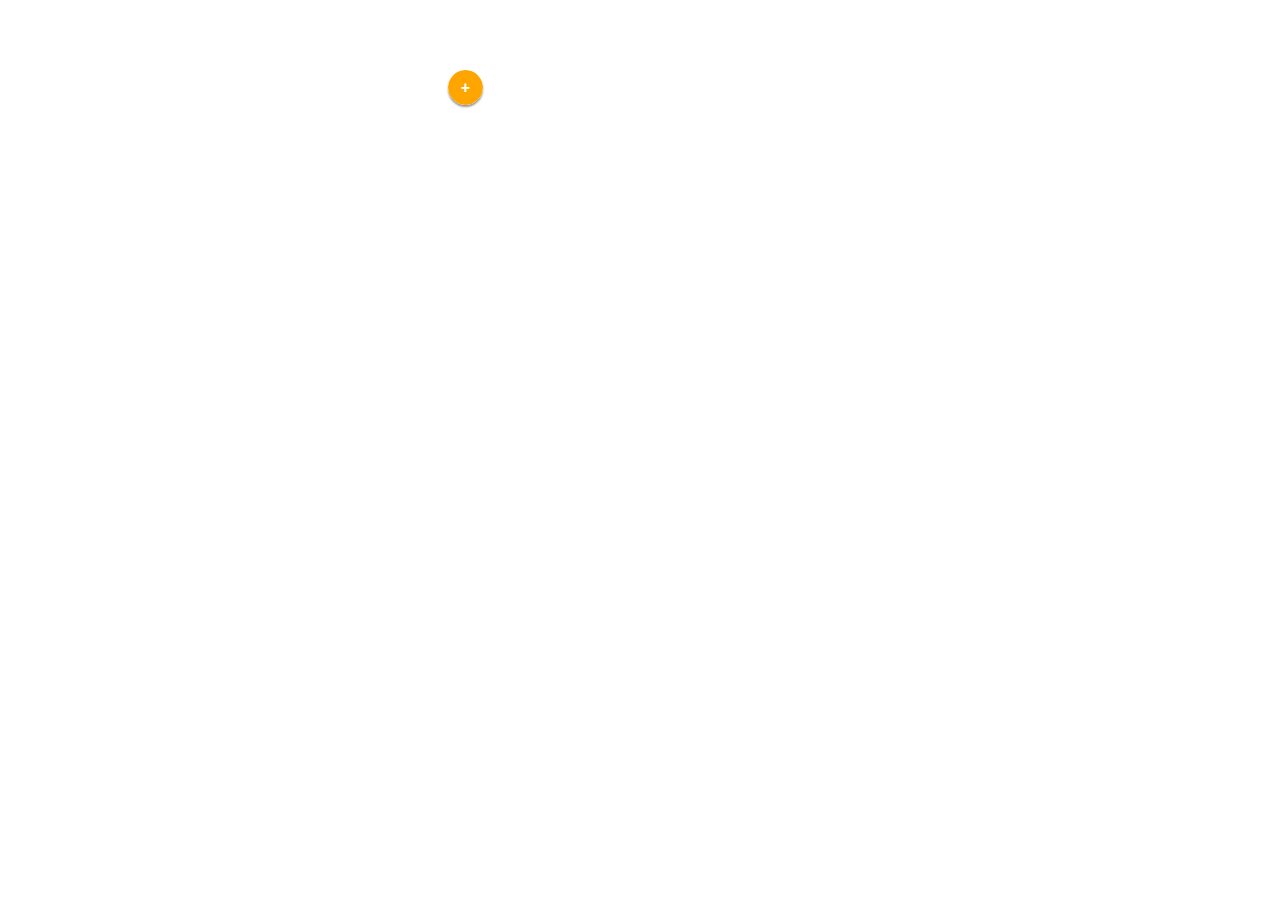
<file: buttontocard.html>
<!DOCTYPE html>
<html lang="en" >
<head>
  <meta charset="UTF-8">
  <title>CodePen - Material Button to Card</title>
  <link rel="stylesheet" href="./style1.css">

</head>
<body>
<!-- partial:index.partial.html -->
<div class="overlay"></div>

    <div class="card closed" style="top:70px; left:35%;">
      <div class="card-photo" style="background:url(http://lorempixel.com/300/450/cats/);">
      </div>

      <div class="card-content">
        <h1>Londres</h1>
        <p class="price">300€</p>
        <p class="description">
          Payname décline toute responsabilité en ce qui concerne l’exécution des Prestations, vis-à-vis desquelles elle demeure absolument étrangère, quand bien même elle en assure le paiement. Les Prestations, leur contenu et leur exécution relèvent de la seule responsabilité des Utilisateurs, ce qu’ils reconnaissent et acceptent expressément.
        </p>
      </div>

      <button class="not-added"><div>+</div></button>
    </div>

<!--
    <div class="card closed" style="top:100px; left:36%;">
      <div class="card-photo" style="background:url(http://lorempixel.com/300/450/cats);">
      </div>

      <div class="card-content">
        <h1>Paris</h1>
        <p class="price">200€</p>
        <p class="description">
          Payname décline toute responsabilité en ce qui concerne l’exécution des Prestations, vis-à-vis desquelles elle demeure absolument étrangère, quand bien même elle en assure le paiement. Les Prestations, leur contenu et leur exécution relèvent de la seule responsabilité des Utilisateurs, ce qu’ils reconnaissent et acceptent expressément.
        </p>
      </div>

      <button class="not-added"><div>+</div></button>
    </div>

    <div class="card closed" style="top:300px; left:25%;">
      <div class="card-photo" style="background:url(http://lorempixel.com/300/450/cats);">
      </div>

      <div class="card-content">
        <h1>Rio</h1>
        <p class="price">1300€</p>
        <p class="description">
          Payname décline toute responsabilité en ce qui concerne l’exécution des Prestations, vis-à-vis desquelles elle demeure absolument étrangère, quand bien même elle en assure le paiement. Les Prestations, leur contenu et leur exécution relèvent de la seule responsabilité des Utilisateurs, ce qu’ils reconnaissent et acceptent expressément.
        </p>
      </div>

      <button class="not-added"><div>+</div></button>
    </div>
-->
<!-- partial -->
  <script src='https://cdnjs.cloudflare.com/ajax/libs/jquery/2.1.3/jquery.min.js'></script><script  src="./script1.js"></script>

</body>
</html>
</file>
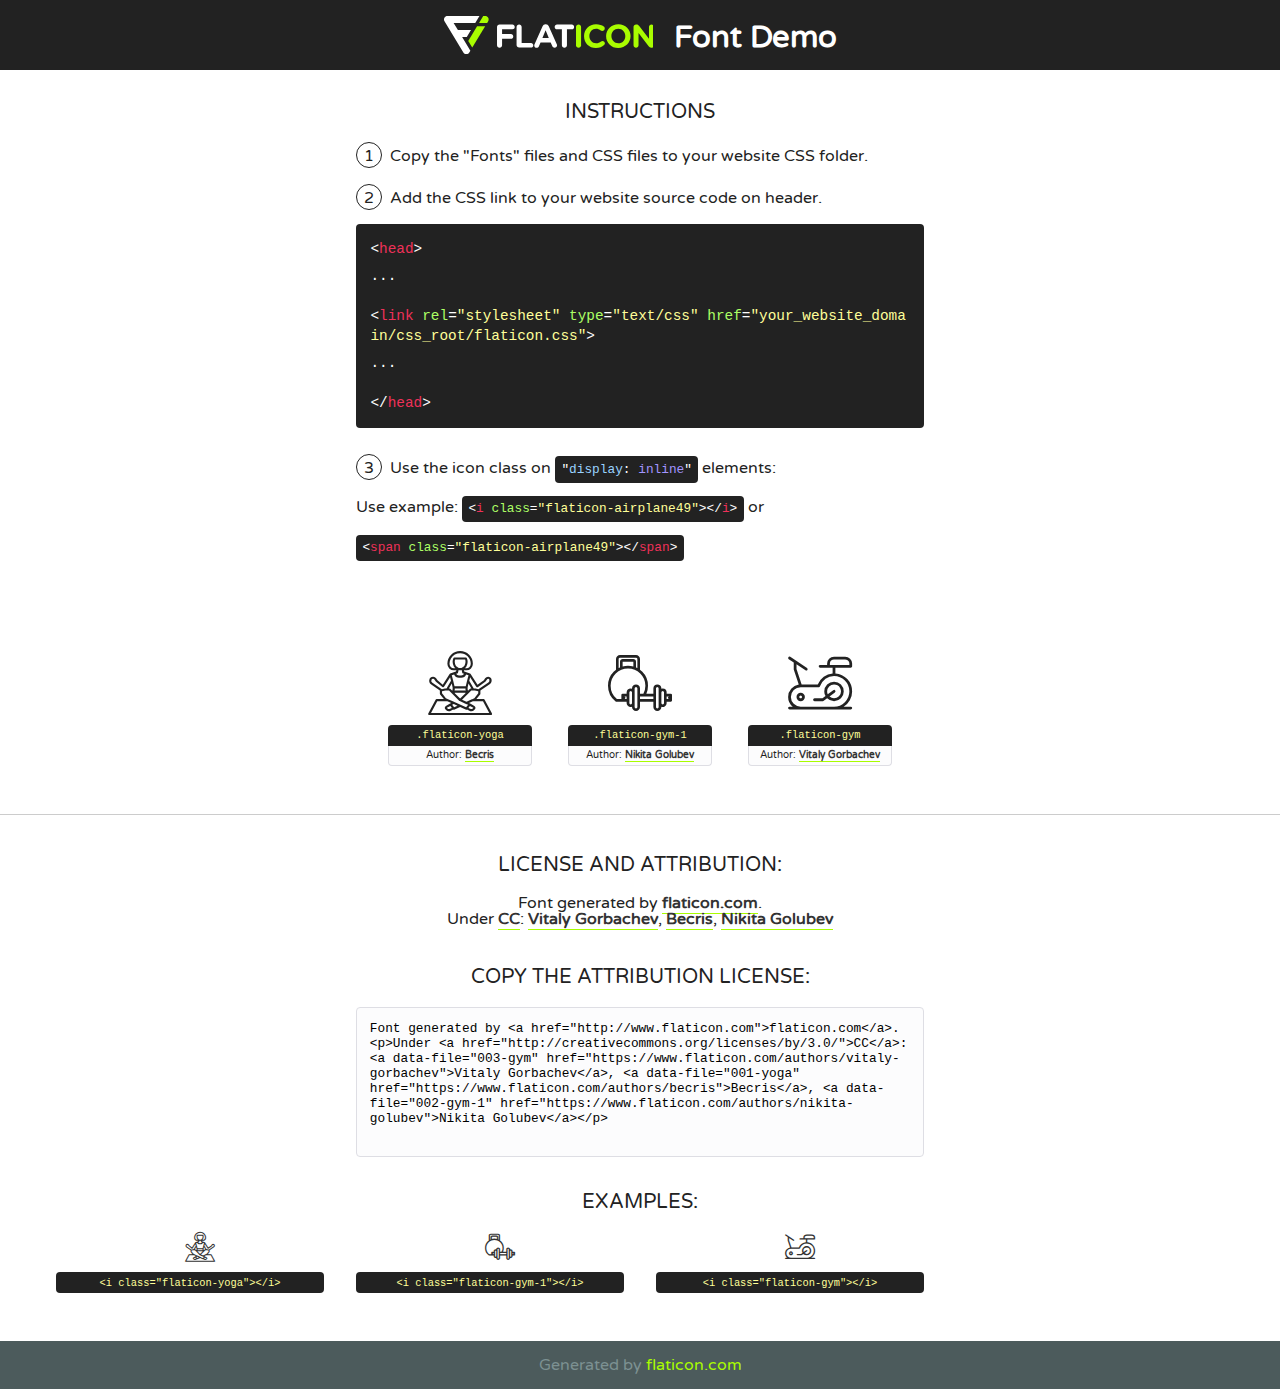
<file: fonts/flaticon/font/flaticon.html>
<!DOCTYPE html>
<!--
  Flaticon icon font: Flaticon
  Creation date: 23/07/2018 14:52
-->
<html>
<!DOCTYPE html>
<html>

<head>
    <title>Flaticon WebFont</title>
    <link href="http://fonts.googleapis.com/css?family=Varela+Round" rel="stylesheet" type="text/css" />
    <link rel="stylesheet" type="text/css" href="flaticon.css">
    <meta charset="UTF-8">
    <style>
    html, body, div, span, applet, object, iframe,
    h1, h2, h3, h4, h5, h6, p, blockquote, pre,
    a, abbr, acronym, address, big, cite, code,
    del, dfn, em, img, ins, kbd, q, s, samp,
    small, strike, strong, sub, sup, tt, var,
    b, u, i, center,
    dl, dt, dd, ol, ul, li,
    fieldset, form, label, legend,
    table, caption, tbody, tfoot, thead, tr, th, td,
    article, aside, canvas, details, embed, 
    figure, figcaption, footer, header, hgroup, 
    menu, nav, output, ruby, section, summary,
    time, mark, audio, video {
        margin: 0;
        padding: 0;
        border: 0;
        font-size: 100%;
        font: inherit;
        vertical-align: baseline;
    }
    /* HTML5 display-role reset for older browsers */
    article, aside, details, figcaption, figure, 
    footer, header, hgroup, menu, nav, section {
        display: block;
    }
    body {
        line-height: 1;
    }
    ol, ul {
        list-style: none;
    }
    blockquote, q {
        quotes: none;
    }
    blockquote:before, blockquote:after,
    q:before, q:after {
        content: '';
        content: none;
    }
    table {
        border-collapse: collapse;
        border-spacing: 0;
    }
    body {
        font-family: 'Varela Round', Helvetica, Arial, sans-serif;
        font-size: 16px;
        color: #222;
    }
    a {
        color: #333;
        border-bottom: 1px solid #a9fd00;
        font-weight: bold;
        text-decoration: none;
    }
    * {
        -moz-box-sizing: border-box;
        -webkit-box-sizing: border-box;
        box-sizing: border-box;
        margin: 0;
        padding: 0;
    }
    [class^="flaticon-"]:before, [class*=" flaticon-"]:before, [class^="flaticon-"]:after, [class*=" flaticon-"]:after {
        font-family: Flaticon;
        font-size: 30px;
        font-style: normal;
        margin-left: 20px;
        color: #333;
    }
    .wrapper {
        max-width: 600px;
        margin: auto;
        padding: 0 1em;
    }
    .title {
        font-size: 1.25em;
        text-align: center;
        margin-bottom: 1em;
        text-transform: uppercase;
    }
    header {
        text-align: center;
        background-color: #222;
        color: #fff;
        padding: 1em;
    }
    header .logo {
        width: 210px;
        height: 38px;
        display: inline-block;
        vertical-align: middle;
        margin-right: 1em;
        border: none;
    }
    header strong {
        font-size: 1.95em;
        font-weight: bold;
        vertical-align: middle;
        margin-top: 5px;
        display: inline-block;
    }
    .demo {
        margin: 2em auto;
        line-height: 1.25em;
    }
    .demo ul li {
        margin-bottom: 1em;
    }
    .demo ul li .num {
        color: #222;
        border-radius: 20px;
        display: inline-block;
        width: 26px;
        padding: 3px;
        height: 26px;
        text-align: center;
        margin-right: 0.5em;
        border: 1px solid #222;
    }
    .demo ul li code {
        background-color: #222;
        border-radius: 4px;
        padding: 0.25em 0.5em;
        display: inline-block;
        color: #fff;
        font-family: Consolas,Monaco,Lucida Console,Liberation Mono,DejaVu Sans Mono,Bitstream Vera Sans Mono,Courier New, monospace;
        font-weight: lighter;
        margin-top: 1em;
        font-size: 0.8em;
        word-break: break-all;
    }
    .demo ul li code.big {
        padding: 1em;
        font-size: 0.9em;
    }
    .demo ul li code .red {
        color: #EF3159;
    }
    .demo ul li code .green {
        color: #ACFF65;
    }
    .demo ul li code .yellow {
        color: #FFFF99;
    }
    .demo ul li code .blue {
        color: #99D3FF;
    }
    .demo ul li code .purple {
        color: #A295FF;
    }
    .demo ul li code .dots {
        margin-top: 0.5em;
        display: block;
    }
    #glyphs {
        border-bottom: 1px solid #ccc;
        padding: 2em 0;
        text-align: center;
    }
    .glyph {
        display: inline-block;
        width: 9em;
        margin: 1em;
        text-align: center;
        vertical-align: top;
        background: #FFF;
    }
    .glyph .glyph-icon {
        padding: 10px;
        display: block;
        font-family:"Flaticon";
        font-size: 64px;
        line-height: 1;
    }
    .glyph .glyph-icon:before {
        font-size: 64px;
        color: #222;
        margin-left: 0;
    }
    .class-name {
        font-size: 0.65em;
        background-color: #222;
        color: #fff;
        border-radius: 4px 4px 0 0;
        padding: 0.5em;
        color: #FFFF99;
        font-family: Consolas,Monaco,Lucida Console,Liberation Mono,DejaVu Sans Mono,Bitstream Vera Sans Mono,Courier New, monospace;
    }
    .author-name {
        font-size: 0.6em;
        background-color: #fcfcfd;
        border: 1px solid #DEDEE4;
        border-top: 0;
        border-radius: 0 0 4px 4px;
        padding: 0.5em;
    }
    .class-name:last-child {
        font-size: 10px;
        color:#888;
    }
    .class-name:last-child a {
        font-size: 10px;
        color:#555;
    }
    .class-name:last-child a:hover {
        color:#a9fd00;
    }
    .glyph > input {
        display: block;
        width: 100px;
        margin: 5px auto;
        text-align: center;
        font-size: 12px;
        cursor: text;
    }
    .glyph > input.icon-input {
        font-family:"Flaticon";
        font-size: 16px;
        margin-bottom: 10px;
    }
    .attribution .title {
        margin-top: 2em;
    }
    .attribution textarea {
        background-color: #fcfcfd;
        padding: 1em;
        border: none;
        box-shadow: none;
        border: 1px solid #DEDEE4;
        border-radius: 4px;
        resize: none;
        width: 100%;
        height: 150px;
        font-size: 0.8em;
        font-family: Consolas,Monaco,Lucida Console,Liberation Mono,DejaVu Sans Mono,Bitstream Vera Sans Mono,Courier New, monospace;
        -webkit-appearance: none;
    }
    .iconsuse {
        margin: 2em auto;
        text-align: center;
        max-width: 1200px;
    }
    .iconsuse:after {
        content: '';
        display: table;
        clear: both;
    }
    .iconsuse .image {
        float: left;
        width: 25%;
        padding: 0 1em;
    }
    .iconsuse .image p {
        margin-bottom: 1em;
    }
    .iconsuse .image span {
        display: block;
        font-size: 0.65em;
        background-color: #222;
        color: #fff;
        border-radius: 4px;
        padding: 0.5em;
        color: #FFFF99;
        margin-top: 1em;
        font-family: Consolas,Monaco,Lucida Console,Liberation Mono,DejaVu Sans Mono,Bitstream Vera Sans Mono,Courier New, monospace;
    }
    #footer {
        text-align: center;
        background-color: #4C5B5C;
        color: #7c9192;
        padding: 1em;
    }
    #footer a {
        border: none;
        color: #a9fd00;
        font-weight: normal;
    }
    @media (max-width: 960px) {
        .iconsuse .image {
            width: 50%;
        }
    }
    @media (max-width: 560px) {
        .iconsuse .image {
            width: 100%;
        }
    }
    </style>
</head>

<body class="characters-off">

    <header>
        <a href="http://www.flaticon.com" target="_blank" class="logo">
            <svg version="1.1" xmlns="http://www.w3.org/2000/svg" xmlns:xlink="http://www.w3.org/1999/xlink" xmlns:a="http://ns.adobe.com/AdobeSVGViewerExtensions/3.0/" viewBox="0 0 560.875 102.036" enable-background="new 0 0 560.875 102.036" xml:space="preserve">
                <defs>
                </defs>
                <g>
                    <g class="letters">
                        <path fill="#ffffff" d="M141.596,29.675c0-3.777,2.985-6.767,6.764-6.767h34.438c3.426,0,6.15,2.728,6.15,6.15
                        c0,3.43-2.724,6.149-6.15,6.149h-27.674v13.091h23.719c3.429,0,6.151,2.724,6.151,6.15c0,3.43-2.723,6.149-6.151,6.149h-23.719
                        v17.574c0,3.773-2.986,6.761-6.764,6.761c-3.779,0-6.764-2.989-6.764-6.761V29.675z"></path>
                        <path fill="#ffffff" d="M193.844,29.149c0-3.781,2.985-6.767,6.764-6.767c3.776,0,6.763,2.985,6.763,6.767v42.957h25.039
                        c3.426,0,6.149,2.726,6.149,6.153c0,3.425-2.723,6.15-6.149,6.15h-31.802c-3.779,0-6.764-2.986-6.764-6.768V29.149z"></path>
                        <path fill="#ffffff" d="M241.891,75.71l21.438-48.407c1.492-3.341,4.215-5.357,7.906-5.357h0.792
                        c3.686,0,6.323,2.017,7.815,5.357l21.439,48.407c0.436,0.967,0.701,1.845,0.701,2.723c0,3.602-2.809,6.501-6.414,6.501
                        c-3.161,0-5.269-1.845-6.499-4.655l-4.132-9.661h-27.059l-4.301,10.102c-1.144,2.631-3.426,4.214-6.237,4.214
                        c-3.517,0-6.24-2.81-6.24-6.325C241.1,77.64,241.451,76.677,241.891,75.71z M279.932,58.666l-8.521-20.297l-8.526,20.297H279.932
                        z"></path>
                        <path fill="#ffffff" d="M314.864,35.387H301.86c-3.429,0-6.239-2.813-6.239-6.238c0-3.429,2.811-6.24,6.239-6.24h39.533
                        c3.426,0,6.237,2.811,6.237,6.24c0,3.425-2.811,6.238-6.237,6.238h-13.001v42.785c0,3.773-2.99,6.761-6.764,6.761
                        c-3.779,0-6.764-2.989-6.764-6.761V35.387z"></path>
                        <path fill="#A9FD00" d="M352.615,29.149c0-3.781,2.985-6.767,6.767-6.767c3.774,0,6.761,2.985,6.761,6.767v49.024
                        c0,3.773-2.987,6.761-6.761,6.761c-3.781,0-6.767-2.989-6.767-6.761V29.149z"></path>
                        <path fill="#A9FD00" d="M374.132,53.836v-0.179c0-17.481,13.178-31.801,32.065-31.801c9.22,0,15.459,2.458,20.557,6.238
                        c1.402,1.054,2.637,2.985,2.637,5.357c0,3.692-2.985,6.59-6.681,6.59c-1.845,0-3.071-0.702-4.044-1.319
                        c-3.776-2.813-7.729-4.393-12.562-4.393c-10.364,0-17.831,8.611-17.831,19.154v0.173c0,10.542,7.291,19.329,17.831,19.329
                        c5.715,0,9.492-1.756,13.359-4.834c1.049-0.874,2.458-1.491,4.039-1.491c3.429,0,6.325,2.813,6.325,6.236
                        c0,2.106-1.056,3.78-2.282,4.834c-5.539,4.834-12.036,7.733-21.878,7.733C387.572,85.464,374.132,71.493,374.132,53.836z"></path>
                        <path fill="#A9FD00" d="M433.009,53.836v-0.179c0-17.481,13.79-31.801,32.766-31.801c18.981,0,32.592,14.143,32.592,31.628v0.173
                        c0,17.483-13.785,31.807-32.769,31.807C446.625,85.464,433.009,71.32,433.009,53.836z M484.224,53.836v-0.179
                        c0-10.539-7.725-19.326-18.626-19.326c-10.893,0-18.449,8.611-18.449,19.154v0.173c0,10.542,7.73,19.329,18.626,19.329
                        C476.676,72.986,484.224,64.378,484.224,53.836z"></path>
                        <path fill="#A9FD00" d="M506.233,29.321c0-3.774,2.99-6.763,6.767-6.763h1.401c3.252,0,5.183,1.583,7.029,3.953l26.093,34.265
                        V29.059c0-3.692,2.99-6.677,6.681-6.677c3.683,0,6.671,2.985,6.671,6.677v48.934c0,3.78-2.987,6.765-6.764,6.765h-0.436
                        c-3.257,0-5.188-1.581-7.034-3.953l-27.056-35.492v32.944c0,3.687-2.985,6.676-6.678,6.676c-3.683,0-6.673-2.989-6.673-6.676
                        V29.321z"></path>
                    </g>
                    <g class="insignia">
                        <path fill="#ffffff" d="M48.372,56.137h12.517l11.156-18.537H37.186L25.688,18.539h57.825L94.668,0H9.271
                        C5.925,0,2.842,1.801,1.198,4.716c-1.644,2.907-1.593,6.482,0.134,9.343l50.38,83.501c1.678,2.781,4.689,4.476,7.938,4.476
                        c3.246,0,6.257-1.695,7.935-4.476l2.898-4.804L48.372,56.137z"></path>
                        <g class="i">
                            <path fill="#A9FD00" d="M93.575,18.539h0.031v0.004l21.652,0.004l2.705-4.488c1.727-2.861,1.778-6.436,0.133-9.343
                            C116.454,1.801,113.371,0,110.026,0h-5.294L93.575,18.539z"></path>
                            <polygon fill="#A9FD00" points="88.291,27.356 64.725,66.486 75.519,84.404 109.942,27.356"></polygon>
                        </g>
                    </g>
                </g>
            </svg>
        </a>
        <strong>Font Demo</strong>
    </header>


    <section class="demo wrapper">

        <p class="title">Instructions</p>

        <ul>
            <li>
                <span class="num">1</span>Copy the "Fonts" files and CSS files to your website CSS folder.
            </li>
            <li>
                <span class="num">2</span>Add the CSS link to your website source code on header.
                <code class="big">
                    &lt;<span class="red">head</span>&gt;
                    <br/><span class="dots">...</span>
                    <br/>&lt;<span class="red">link</span> <span class="green">rel</span>=<span class="yellow">"stylesheet"</span> <span class="green">type</span>=<span class="yellow">"text/css"</span> <span class="green">href</span>=<span class="yellow">"your_website_domain/css_root/flaticon.css"</span>&gt;
                    <br/><span class="dots">...</span>
                    <br/>&lt;/<span class="red">head</span>&gt;
                </code>
            </li>

            <li>
                <p>
                    <span class="num">3</span>Use the icon class on <code>"<span class="blue">display</span>:<span class="purple"> inline</span>"</code> elements:
                    <br />
                    Use example: <code>&lt;<span class="red">i</span> <span class="green">class</span>=<span class="yellow">&quot;flaticon-airplane49&quot;</span>&gt;&lt;/<span class="red">i</span>&gt;</code> or <code>&lt;<span class="red">span</span> <span class="green">class</span>=<span class="yellow">&quot;flaticon-airplane49&quot;</span>&gt;&lt;/<span class="red">span</span>&gt;</code>
            </li>
        </ul>

    </section>




   <section id="glyphs">          
    
      
        <div class="glyph"><div class="glyph-icon flaticon-yoga"></div>
            <div class="class-name">.flaticon-yoga</div>
            <div class="author-name">Author: <a data-file="001-yoga" href="https://www.flaticon.com/authors/becris">Becris</a> </div> 
        </div>        
        
        <div class="glyph"><div class="glyph-icon flaticon-gym-1"></div>
            <div class="class-name">.flaticon-gym-1</div>
            <div class="author-name">Author: <a data-file="002-gym-1" href="https://www.flaticon.com/authors/nikita-golubev">Nikita Golubev</a> </div> 
        </div>        
        
        <div class="glyph"><div class="glyph-icon flaticon-gym"></div>
            <div class="class-name">.flaticon-gym</div>
            <div class="author-name">Author: <a data-file="003-gym" href="https://www.flaticon.com/authors/vitaly-gorbachev">Vitaly Gorbachev</a> </div> 
        </div>        
        

    </section>



    <section class="attribution wrapper"   style="text-align:center;">

      <div class="title">License and attribution:</div><div class="attrDiv">Font generated by <a href="http://www.flaticon.com">flaticon.com</a>. <div><p>Under <a href="http://creativecommons.org/licenses/by/3.0/">CC</a>: <a data-file="003-gym" href="https://www.flaticon.com/authors/vitaly-gorbachev">Vitaly Gorbachev</a>, <a data-file="001-yoga" href="https://www.flaticon.com/authors/becris">Becris</a>, <a data-file="002-gym-1" href="https://www.flaticon.com/authors/nikita-golubev">Nikita Golubev</a></p>  </div>
      </div>
      <div class="title">Copy the Attribution License:</div>

    <textarea onclick="this.focus();this.select();">Font generated by &lt;a href=&quot;http://www.flaticon.com&quot;&gt;flaticon.com&lt;/a&gt;. <p>Under <a href="http://creativecommons.org/licenses/by/3.0/">CC</a>: <a data-file="003-gym" href="https://www.flaticon.com/authors/vitaly-gorbachev">Vitaly Gorbachev</a>, <a data-file="001-yoga" href="https://www.flaticon.com/authors/becris">Becris</a>, <a data-file="002-gym-1" href="https://www.flaticon.com/authors/nikita-golubev">Nikita Golubev</a></p>  
     </textarea>

    </section>

    <section class="iconsuse">

          <div class="title">Examples:</div>            
             
            <div class="image">
                <p>
                    <i class="glyph-icon flaticon-yoga"></i> 
                    <span>&lt;i class=&quot;flaticon-yoga&quot;&gt;&lt;/i&gt;</span>
                </p>
            </div>
            
            <div class="image">
                <p>
                    <i class="glyph-icon flaticon-gym-1"></i> 
                    <span>&lt;i class=&quot;flaticon-gym-1&quot;&gt;&lt;/i&gt;</span>
                </p>
            </div>
            
            <div class="image">
                <p>
                    <i class="glyph-icon flaticon-gym"></i> 
                    <span>&lt;i class=&quot;flaticon-gym&quot;&gt;&lt;/i&gt;</span>
                </p>
            </div>
                       
        </div>
                            
    </section>

<div id="footer">
    <div>Generated by <a href="http://www.flaticon.com">flaticon.com</a>
    </div>
</div>



</body>
</html>
</file>
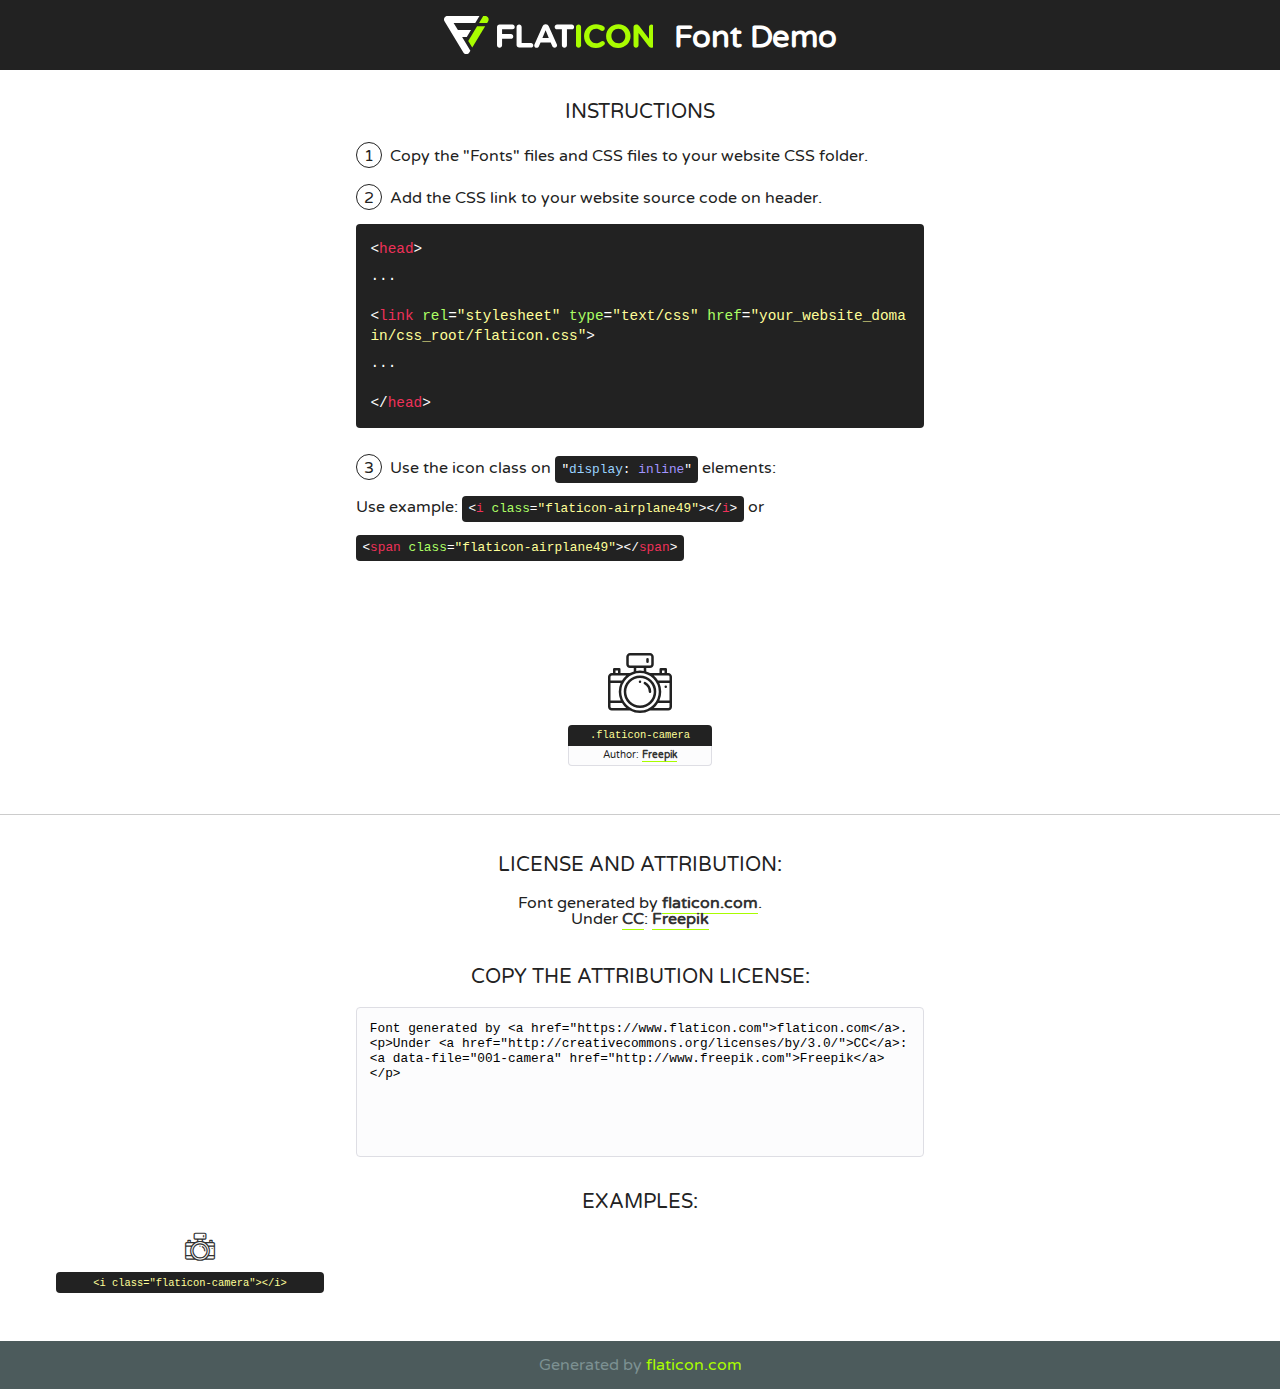
<file: capture/fonts/flaticon/font/flaticon.html>
<!DOCTYPE html>
<!--
  Flaticon icon font: Flaticon
  Creation date: 09/12/2018 12:38
-->
<html>
<!DOCTYPE html>
<html>

<head>
    <title>Flaticon WebFont</title>
    <link href="http://fonts.googleapis.com/css?family=Varela+Round" rel="stylesheet" type="text/css" />
    <link rel="stylesheet" type="text/css" href="flaticon.css">
    <meta charset="UTF-8">
    <style>
    html, body, div, span, applet, object, iframe,
    h1, h2, h3, h4, h5, h6, p, blockquote, pre,
    a, abbr, acronym, address, big, cite, code,
    del, dfn, em, img, ins, kbd, q, s, samp,
    small, strike, strong, sub, sup, tt, var,
    b, u, i, center,
    dl, dt, dd, ol, ul, li,
    fieldset, form, label, legend,
    table, caption, tbody, tfoot, thead, tr, th, td,
    article, aside, canvas, details, embed, 
    figure, figcaption, footer, header, hgroup, 
    menu, nav, output, ruby, section, summary,
    time, mark, audio, video {
        margin: 0;
        padding: 0;
        border: 0;
        font-size: 100%;
        font: inherit;
        vertical-align: baseline;
    }
    /* HTML5 display-role reset for older browsers */
    article, aside, details, figcaption, figure, 
    footer, header, hgroup, menu, nav, section {
        display: block;
    }
    body {
        line-height: 1;
    }
    ol, ul {
        list-style: none;
    }
    blockquote, q {
        quotes: none;
    }
    blockquote:before, blockquote:after,
    q:before, q:after {
        content: '';
        content: none;
    }
    table {
        border-collapse: collapse;
        border-spacing: 0;
    }
    body {
        font-family: 'Varela Round', Helvetica, Arial, sans-serif;
        font-size: 16px;
        color: #222;
    }
    a {
        color: #333;
        border-bottom: 1px solid #a9fd00;
        font-weight: bold;
        text-decoration: none;
    }
    * {
        -moz-box-sizing: border-box;
        -webkit-box-sizing: border-box;
        box-sizing: border-box;
        margin: 0;
        padding: 0;
    }
    [class^="flaticon-"]:before, [class*=" flaticon-"]:before, [class^="flaticon-"]:after, [class*=" flaticon-"]:after {
        font-family: Flaticon;
        font-size: 30px;
        font-style: normal;
        margin-left: 20px;
        color: #333;
    }
    .wrapper {
        max-width: 600px;
        margin: auto;
        padding: 0 1em;
    }
    .title {
        font-size: 1.25em;
        text-align: center;
        margin-bottom: 1em;
        text-transform: uppercase;
    }
    header {
        text-align: center;
        background-color: #222;
        color: #fff;
        padding: 1em;
    }
    header .logo {
        width: 210px;
        height: 38px;
        display: inline-block;
        vertical-align: middle;
        margin-right: 1em;
        border: none;
    }
    header strong {
        font-size: 1.95em;
        font-weight: bold;
        vertical-align: middle;
        margin-top: 5px;
        display: inline-block;
    }
    .demo {
        margin: 2em auto;
        line-height: 1.25em;
    }
    .demo ul li {
        margin-bottom: 1em;
    }
    .demo ul li .num {
        color: #222;
        border-radius: 20px;
        display: inline-block;
        width: 26px;
        padding: 3px;
        height: 26px;
        text-align: center;
        margin-right: 0.5em;
        border: 1px solid #222;
    }
    .demo ul li code {
        background-color: #222;
        border-radius: 4px;
        padding: 0.25em 0.5em;
        display: inline-block;
        color: #fff;
        font-family: Consolas,Monaco,Lucida Console,Liberation Mono,DejaVu Sans Mono,Bitstream Vera Sans Mono,Courier New, monospace;
        font-weight: lighter;
        margin-top: 1em;
        font-size: 0.8em;
        word-break: break-all;
    }
    .demo ul li code.big {
        padding: 1em;
        font-size: 0.9em;
    }
    .demo ul li code .red {
        color: #EF3159;
    }
    .demo ul li code .green {
        color: #ACFF65;
    }
    .demo ul li code .yellow {
        color: #FFFF99;
    }
    .demo ul li code .blue {
        color: #99D3FF;
    }
    .demo ul li code .purple {
        color: #A295FF;
    }
    .demo ul li code .dots {
        margin-top: 0.5em;
        display: block;
    }
    #glyphs {
        border-bottom: 1px solid #ccc;
        padding: 2em 0;
        text-align: center;
    }
    .glyph {
        display: inline-block;
        width: 9em;
        margin: 1em;
        text-align: center;
        vertical-align: top;
        background: #FFF;
    }
    .glyph .glyph-icon {
        padding: 10px;
        display: block;
        font-family:"Flaticon";
        font-size: 64px;
        line-height: 1;
    }
    .glyph .glyph-icon:before {
        font-size: 64px;
        color: #222;
        margin-left: 0;
    }
    .class-name {
        font-size: 0.65em;
        background-color: #222;
        color: #fff;
        border-radius: 4px 4px 0 0;
        padding: 0.5em;
        color: #FFFF99;
        font-family: Consolas,Monaco,Lucida Console,Liberation Mono,DejaVu Sans Mono,Bitstream Vera Sans Mono,Courier New, monospace;
    }
    .author-name {
        font-size: 0.6em;
        background-color: #fcfcfd;
        border: 1px solid #DEDEE4;
        border-top: 0;
        border-radius: 0 0 4px 4px;
        padding: 0.5em;
    }
    .class-name:last-child {
        font-size: 10px;
        color:#888;
    }
    .class-name:last-child a {
        font-size: 10px;
        color:#555;
    }
    .class-name:last-child a:hover {
        color:#a9fd00;
    }
    .glyph > input {
        display: block;
        width: 100px;
        margin: 5px auto;
        text-align: center;
        font-size: 12px;
        cursor: text;
    }
    .glyph > input.icon-input {
        font-family:"Flaticon";
        font-size: 16px;
        margin-bottom: 10px;
    }
    .attribution .title {
        margin-top: 2em;
    }
    .attribution textarea {
        background-color: #fcfcfd;
        padding: 1em;
        border: none;
        box-shadow: none;
        border: 1px solid #DEDEE4;
        border-radius: 4px;
        resize: none;
        width: 100%;
        height: 150px;
        font-size: 0.8em;
        font-family: Consolas,Monaco,Lucida Console,Liberation Mono,DejaVu Sans Mono,Bitstream Vera Sans Mono,Courier New, monospace;
        -webkit-appearance: none;
    }
    .iconsuse {
        margin: 2em auto;
        text-align: center;
        max-width: 1200px;
    }
    .iconsuse:after {
        content: '';
        display: table;
        clear: both;
    }
    .iconsuse .image {
        float: left;
        width: 25%;
        padding: 0 1em;
    }
    .iconsuse .image p {
        margin-bottom: 1em;
    }
    .iconsuse .image span {
        display: block;
        font-size: 0.65em;
        background-color: #222;
        color: #fff;
        border-radius: 4px;
        padding: 0.5em;
        color: #FFFF99;
        margin-top: 1em;
        font-family: Consolas,Monaco,Lucida Console,Liberation Mono,DejaVu Sans Mono,Bitstream Vera Sans Mono,Courier New, monospace;
    }
    #footer {
        text-align: center;
        background-color: #4C5B5C;
        color: #7c9192;
        padding: 1em;
    }
    #footer a {
        border: none;
        color: #a9fd00;
        font-weight: normal;
    }
    @media (max-width: 960px) {
        .iconsuse .image {
            width: 50%;
        }
    }
    @media (max-width: 560px) {
        .iconsuse .image {
            width: 100%;
        }
    }
    </style>
</head>

<body class="characters-off">

    <header>
        <a href="https://www.flaticon.com" target="_blank" class="logo">
            <svg version="1.1" xmlns="http://www.w3.org/2000/svg" xmlns:xlink="http://www.w3.org/1999/xlink" xmlns:a="http://ns.adobe.com/AdobeSVGViewerExtensions/3.0/" viewBox="0 0 560.875 102.036" enable-background="new 0 0 560.875 102.036" xml:space="preserve">
                <defs>
                </defs>
                <g>
                    <g class="letters">
                        <path fill="#ffffff" d="M141.596,29.675c0-3.777,2.985-6.767,6.764-6.767h34.438c3.426,0,6.15,2.728,6.15,6.15
                        c0,3.43-2.724,6.149-6.15,6.149h-27.674v13.091h23.719c3.429,0,6.151,2.724,6.151,6.15c0,3.43-2.723,6.149-6.151,6.149h-23.719
                        v17.574c0,3.773-2.986,6.761-6.764,6.761c-3.779,0-6.764-2.989-6.764-6.761V29.675z"></path>
                        <path fill="#ffffff" d="M193.844,29.149c0-3.781,2.985-6.767,6.764-6.767c3.776,0,6.763,2.985,6.763,6.767v42.957h25.039
                        c3.426,0,6.149,2.726,6.149,6.153c0,3.425-2.723,6.15-6.149,6.15h-31.802c-3.779,0-6.764-2.986-6.764-6.768V29.149z"></path>
                        <path fill="#ffffff" d="M241.891,75.71l21.438-48.407c1.492-3.341,4.215-5.357,7.906-5.357h0.792
                        c3.686,0,6.323,2.017,7.815,5.357l21.439,48.407c0.436,0.967,0.701,1.845,0.701,2.723c0,3.602-2.809,6.501-6.414,6.501
                        c-3.161,0-5.269-1.845-6.499-4.655l-4.132-9.661h-27.059l-4.301,10.102c-1.144,2.631-3.426,4.214-6.237,4.214
                        c-3.517,0-6.24-2.81-6.24-6.325C241.1,77.64,241.451,76.677,241.891,75.71z M279.932,58.666l-8.521-20.297l-8.526,20.297H279.932
                        z"></path>
                        <path fill="#ffffff" d="M314.864,35.387H301.86c-3.429,0-6.239-2.813-6.239-6.238c0-3.429,2.811-6.24,6.239-6.24h39.533
                        c3.426,0,6.237,2.811,6.237,6.24c0,3.425-2.811,6.238-6.237,6.238h-13.001v42.785c0,3.773-2.99,6.761-6.764,6.761
                        c-3.779,0-6.764-2.989-6.764-6.761V35.387z"></path>
                        <path fill="#A9FD00" d="M352.615,29.149c0-3.781,2.985-6.767,6.767-6.767c3.774,0,6.761,2.985,6.761,6.767v49.024
                        c0,3.773-2.987,6.761-6.761,6.761c-3.781,0-6.767-2.989-6.767-6.761V29.149z"></path>
                        <path fill="#A9FD00" d="M374.132,53.836v-0.179c0-17.481,13.178-31.801,32.065-31.801c9.22,0,15.459,2.458,20.557,6.238
                        c1.402,1.054,2.637,2.985,2.637,5.357c0,3.692-2.985,6.59-6.681,6.59c-1.845,0-3.071-0.702-4.044-1.319
                        c-3.776-2.813-7.729-4.393-12.562-4.393c-10.364,0-17.831,8.611-17.831,19.154v0.173c0,10.542,7.291,19.329,17.831,19.329
                        c5.715,0,9.492-1.756,13.359-4.834c1.049-0.874,2.458-1.491,4.039-1.491c3.429,0,6.325,2.813,6.325,6.236
                        c0,2.106-1.056,3.78-2.282,4.834c-5.539,4.834-12.036,7.733-21.878,7.733C387.572,85.464,374.132,71.493,374.132,53.836z"></path>
                        <path fill="#A9FD00" d="M433.009,53.836v-0.179c0-17.481,13.79-31.801,32.766-31.801c18.981,0,32.592,14.143,32.592,31.628v0.173
                        c0,17.483-13.785,31.807-32.769,31.807C446.625,85.464,433.009,71.32,433.009,53.836z M484.224,53.836v-0.179
                        c0-10.539-7.725-19.326-18.626-19.326c-10.893,0-18.449,8.611-18.449,19.154v0.173c0,10.542,7.73,19.329,18.626,19.329
                        C476.676,72.986,484.224,64.378,484.224,53.836z"></path>
                        <path fill="#A9FD00" d="M506.233,29.321c0-3.774,2.99-6.763,6.767-6.763h1.401c3.252,0,5.183,1.583,7.029,3.953l26.093,34.265
                        V29.059c0-3.692,2.99-6.677,6.681-6.677c3.683,0,6.671,2.985,6.671,6.677v48.934c0,3.78-2.987,6.765-6.764,6.765h-0.436
                        c-3.257,0-5.188-1.581-7.034-3.953l-27.056-35.492v32.944c0,3.687-2.985,6.676-6.678,6.676c-3.683,0-6.673-2.989-6.673-6.676
                        V29.321z"></path>
                    </g>
                    <g class="insignia">
                        <path fill="#ffffff" d="M48.372,56.137h12.517l11.156-18.537H37.186L25.688,18.539h57.825L94.668,0H9.271
                        C5.925,0,2.842,1.801,1.198,4.716c-1.644,2.907-1.593,6.482,0.134,9.343l50.38,83.501c1.678,2.781,4.689,4.476,7.938,4.476
                        c3.246,0,6.257-1.695,7.935-4.476l2.898-4.804L48.372,56.137z"></path>
                        <g class="i">
                            <path fill="#A9FD00" d="M93.575,18.539h0.031v0.004l21.652,0.004l2.705-4.488c1.727-2.861,1.778-6.436,0.133-9.343
                            C116.454,1.801,113.371,0,110.026,0h-5.294L93.575,18.539z"></path>
                            <polygon fill="#A9FD00" points="88.291,27.356 64.725,66.486 75.519,84.404 109.942,27.356"></polygon>
                        </g>
                    </g>
                </g>
            </svg>
        </a>
        <strong>Font Demo</strong>
    </header>


    <section class="demo wrapper">

        <p class="title">Instructions</p>

        <ul>
            <li>
                <span class="num">1</span>Copy the "Fonts" files and CSS files to your website CSS folder.
            </li>
            <li>
                <span class="num">2</span>Add the CSS link to your website source code on header.
                <code class="big">
                    &lt;<span class="red">head</span>&gt;
                    <br/><span class="dots">...</span>
                    <br/>&lt;<span class="red">link</span> <span class="green">rel</span>=<span class="yellow">"stylesheet"</span> <span class="green">type</span>=<span class="yellow">"text/css"</span> <span class="green">href</span>=<span class="yellow">"your_website_domain/css_root/flaticon.css"</span>&gt;
                    <br/><span class="dots">...</span>
                    <br/>&lt;/<span class="red">head</span>&gt;
                </code>
            </li>

            <li>
                <p>
                    <span class="num">3</span>Use the icon class on <code>"<span class="blue">display</span>:<span class="purple"> inline</span>"</code> elements:
                    <br />
                    Use example: <code>&lt;<span class="red">i</span> <span class="green">class</span>=<span class="yellow">&quot;flaticon-airplane49&quot;</span>&gt;&lt;/<span class="red">i</span>&gt;</code> or <code>&lt;<span class="red">span</span> <span class="green">class</span>=<span class="yellow">&quot;flaticon-airplane49&quot;</span>&gt;&lt;/<span class="red">span</span>&gt;</code>
            </li>
        </ul>

    </section>




   <section id="glyphs">          
    
      
        <div class="glyph"><div class="glyph-icon flaticon-camera"></div>
            <div class="class-name">.flaticon-camera</div>
            <div class="author-name">Author: <a data-file="001-camera" href="http://www.freepik.com">Freepik</a> </div> 
        </div>        
        

    </section>



    <section class="attribution wrapper"   style="text-align:center;">

      <div class="title">License and attribution:</div><div class="attrDiv">Font generated by <a href="https://www.flaticon.com">flaticon.com</a>. <div><p>Under <a href="http://creativecommons.org/licenses/by/3.0/">CC</a>: <a data-file="001-camera" href="http://www.freepik.com">Freepik</a></p>  </div>
      </div>
      <div class="title">Copy the Attribution License:</div>

    <textarea onclick="this.focus();this.select();">Font generated by &lt;a href=&quot;https://www.flaticon.com&quot;&gt;flaticon.com&lt;/a&gt;. <p>Under <a href="http://creativecommons.org/licenses/by/3.0/">CC</a>: <a data-file="001-camera" href="http://www.freepik.com">Freepik</a></p>  
     </textarea>

    </section>

    <section class="iconsuse">

          <div class="title">Examples:</div>            
             
            <div class="image">
                <p>
                    <i class="glyph-icon flaticon-camera"></i> 
                    <span>&lt;i class=&quot;flaticon-camera&quot;&gt;&lt;/i&gt;</span>
                </p>
            </div>
                       
        </div>
                            
    </section>

<div id="footer">
    <div>Generated by <a href="https://www.flaticon.com">flaticon.com</a>
    </div>
</div>



</body>
</html>
</file>
<file: style1.css>
* {
  box-sizing: border-box;
  font-family: 'Helvetica', sans-serif;
}

.overlay {
  background: rgba(0,0,0,0);
  width: 0%;
  height: 0%;
  position: absolute;
  top:0;
  left:0;
  z-index:998;
  transition: all 0.4s ease-in-out;
}

.overlay.opened {
  background: rgba(0,0,0,0.3);
  width: 3000px;
  height: 3000px;
  z-index:1000;
}

.card {
  position: absolute;
  transform-origin: center center;
  overflow:hidden;
}
.card.closed {
  z-index:999;
  width: 35px;
  height:35px;
  border-radius: 100%;
  box-shadow: 0px 2px 2px #999999;
  transition: all 0.4s ease-in-out;
}

.card.closed:hover {
  box-shadow: 0px 3px 3px #999999;
}

.card.opened {
  z-index:1001;
  width:300px;
  height:450px;
  background: #FFFFFF;
  position: absolute;
  border-radius: 3px;
  box-shadow: 0px 5px 5px #999999;
  transition: all 0.4s ease-in-out;
}

.card.opened:hover {
  box-shadow: 0px 8px 8px #999999;
}

.card-photo {
  position: absolute;
  top:0;
  left: 0;
  width:100%;
  height:80%;
  transition: all 0.3s ease-in-out;
}

.card.opened:hover .card-photo {
  height:40%;
}

.card-content {
  position: absolute;
  bottom:0;
  left: 0;
  width:100%;
  height:20%;
  padding: 10px 20px;
  transition: all 0.3s ease-in-out;
}

.card.opened:hover .card-content {
  height:60%;
}

  .card-content h1 {
    font-weight: 300;
    color:#333333;
    margin: 10px 0;
  }

  .card-content p {
    margin:10px 0;
  }

  .card-content p.price {
    font-size: 1.1rem;
  }

  .card-content p.description {
    text-align: justify;
  }

button {
  width: 35px;
  height:35px;

  border-radius: 100%;
  color: #FFFFFF;
  position: absolute;
  top: 0%;
  left: 0%;
  transition: all 0.3s ease-in-out;
  cursor: pointer;
  border: none;
  font-weight: bold;
  font-size:1rem;
}

button.not-added {
  background: orange;
}

  button.not-added div {
    transition: all 0.3s ease-in-out;
    transform: rotateZ(0deg);
  }

button.added {
  background: #34CE21;
}

  button.added div {
    transition: all 0.3s ease-in-out;
    transform: rotateZ(-45deg);
  }

.card.opened button {
  top: 110%;
  left: 83%;
  transform: rotateZ(720deg);
}

button:focus{
  outline: none;
}

.opened button:hover {
  box-shadow: 0px 3px 3px #999999;
}

.card.opened:hover button {
  transform: rotateZ(-360deg);
  top: 36%;
  left: 83%;
}
</file>
<file: fonts/flaticon/font/flaticon.css>
/*
  	Flaticon icon font: Flaticon
  	Creation date: 23/07/2018 14:52
  	*/

@font-face {
  font-family: "Flaticon";
  src: url("./Flaticon.eot");
  src: url("./Flaticon.eot?#iefix") format("embedded-opentype"),
       url("./Flaticon.woff") format("woff"),
       url("./Flaticon.ttf") format("truetype"),
       url("./Flaticon.svg#Flaticon") format("svg");
  font-weight: normal;
  font-style: normal;
}

@media screen and (-webkit-min-device-pixel-ratio:0) {
  @font-face {
    font-family: "Flaticon";
    src: url("./Flaticon.svg#Flaticon") format("svg");
  }
}

[class^="flaticon-"]:before, [class*=" flaticon-"]:before,
[class^="flaticon-"]:after, [class*=" flaticon-"]:after {   
  font-family: Flaticon;
        font-size: 20px;
font-style: normal;
margin-left: 20px;
}

.flaticon-yoga:before { content: "\f100"; }
.flaticon-gym-1:before { content: "\f101"; }
.flaticon-gym:before { content: "\f102"; }
</file>
<file: capture/fonts/flaticon/font/flaticon.css>
/*
  	Flaticon icon font: Flaticon
  	Creation date: 09/12/2018 12:38
  	*/

@font-face {
  font-family: "Flaticon";
  src: url("./Flaticon.eot");
  src: url("./Flaticon.eot?#iefix") format("embedded-opentype"),
       url("./Flaticon.woff") format("woff"),
       url("./Flaticon.ttf") format("truetype"),
       url("./Flaticon.svg#Flaticon") format("svg");
  font-weight: normal;
  font-style: normal;
}

@media screen and (-webkit-min-device-pixel-ratio:0) {
  @font-face {
    font-family: "Flaticon";
    src: url("./Flaticon.svg#Flaticon") format("svg");
  }
}

[class^="flaticon-"]:before, [class*=" flaticon-"]:before,
[class^="flaticon-"]:after, [class*=" flaticon-"]:after {   
  font-family: Flaticon;
	font-size: 20px;
	font-style: normal;
	margin-left: 20px;
}

.flaticon-camera:before { content: "\f100"; }
</file>
